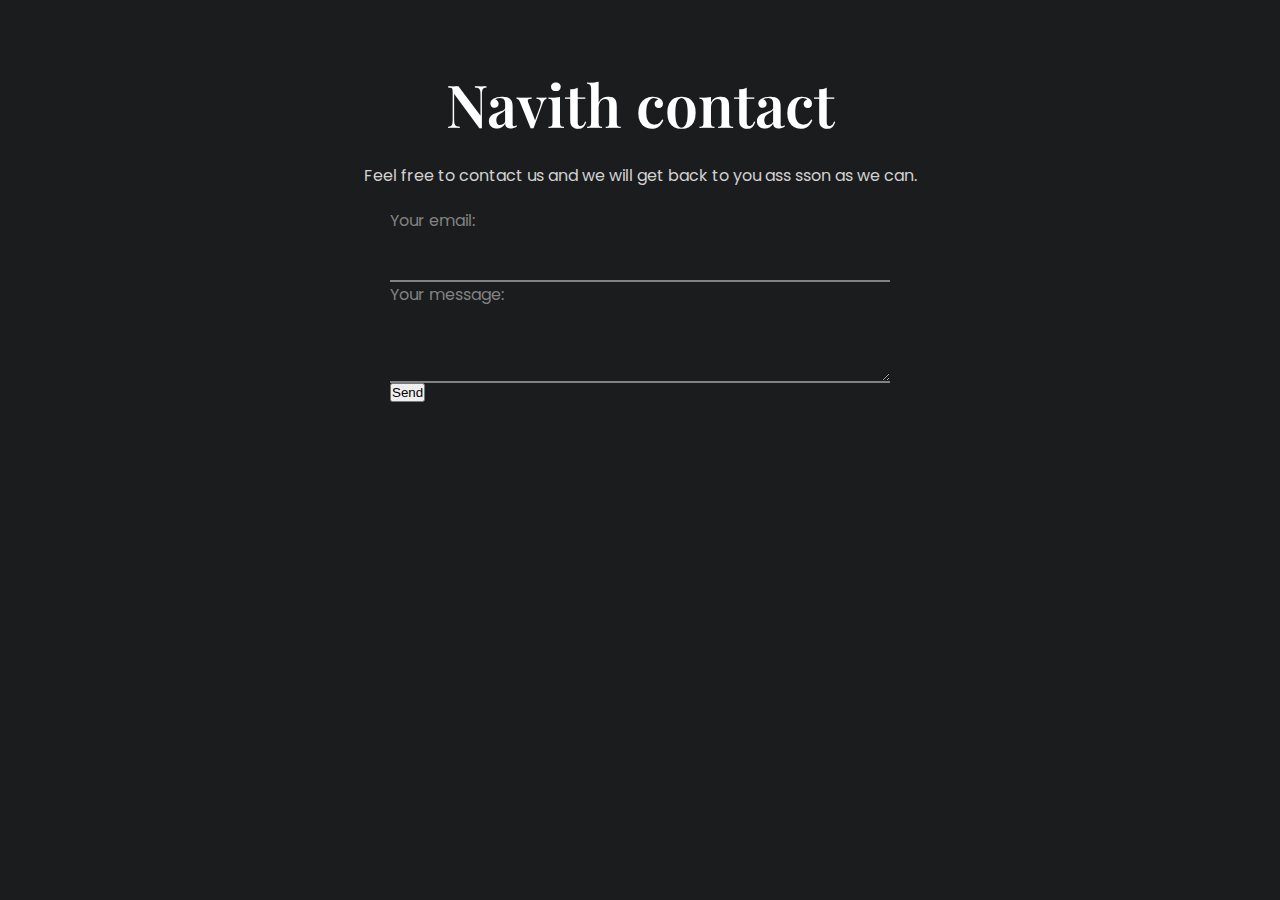
<file: contact.html>
<!DOCTYPE html>
<html lang="en">
<head>
    <meta charset="UTF-8">
    <meta http-equiv="X-UA-Compatible" content="IE=edge">
    <meta name="viewport" content="width=device-width, initial-scale=1.0">
    <title>Contact form</title>
    <link href="https://fonts.googleapis.com/css2?family=Playfair+Display:wght@600&family=Poppins&display=swap" rel="stylesheet">
    <link rel="stylesheet" href="styless.css">
</head>
<body>
    <div class="container">
        <h1>Navith contact</h1>
        <p>Feel free to contact us and we will get back to you ass sson as we can.</p>
        <form
  action="https://formspree.io/f/mgegozal"
  method="POST"
>
  <label>
    Your email:
    <input type="email" name="email">
  </label>
  <label>
    Your message:
    <textarea name="message"></textarea>
  </label>
  <!-- your other form fields go here -->
  <button type="submit">Send</button>
</form>
    </div>
</body>
</html>
</file>
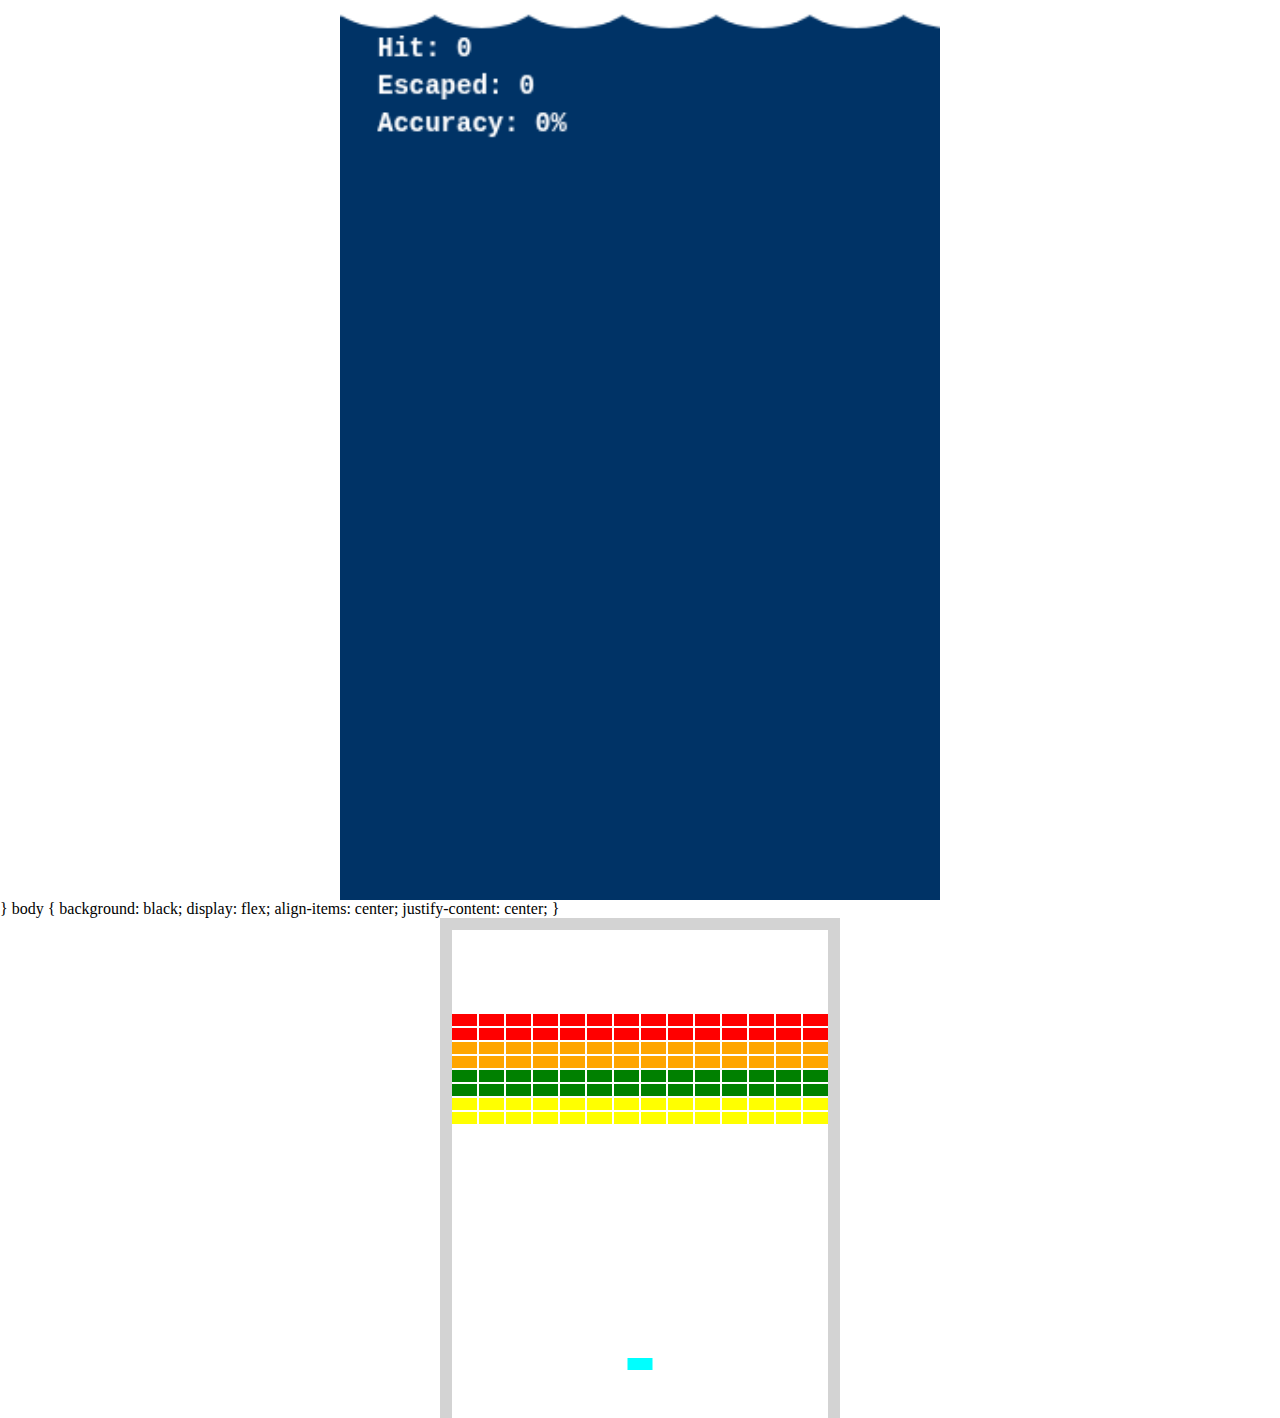
<file: game.html>
<!DOCTYPE html>
<html>
<head>
  <title>Basic Breakout HTML Game</title>
  <meta charset="UTF-8">
  <style>
  html, body {
    height: 100%;
    margin: 0;<!DOCTYPE HTML>
<html lang="en">
<head>
<meta name="viewport" content="width=device-width, 
    user-scalable=no, initial-scale=1, maximum-scale=1, user-scalable=0" />
<meta name="apple-mobile-web-app-capable" content="yes" />
<meta name="apple-mobile-web-app-status-bar-style" content="black-translucent" />

<style type="text/css">
body { margin: 0; padding: 0; background: #000;}
canvas { display: block; margin: 0 auto; background: #fff; }
</style>

</head>

<body>
<canvas></canvas>
<script>

// http://paulirish.com/2011/requestanimationframe-for-smart-animating
// shim layer with setTimeout fallback
window.requestAnimFrame = (function(){
  return  window.requestAnimationFrame       || 
          window.webkitRequestAnimationFrame || 
          window.mozRequestAnimationFrame    || 
          window.oRequestAnimationFrame      || 
          window.msRequestAnimationFrame     || 
          function( callback ){
            window.setTimeout(callback, 1000 / 60);
          };
})();

// namespace our game
var POP = {

    // set up some inital values
    WIDTH: 320, 
    HEIGHT:  480, 
    scale:  1,
    // the position of the canvas
    // in relation to the screen
    offset: {top: 0, left: 0},
    // store all bubble, touches, particles etc
    entities: [],
    // the amount of game ticks until
    // we spawn a bubble
    nextBubble: 100,
    // for tracking player's progress
    score: {
        taps: 0,
        hit: 0,
        escaped: 0,
        accuracy: 0
    },
    // we'll set the rest of these
    // in the init function
    RATIO:  null,
    currentWidth:  null,
    currentHeight:  null,
    canvas: null,
    ctx:  null,
    ua:  null,
    android: null,
    ios:  null,

    init: function() {
   
        // the proportion of width to height
        POP.RATIO = POP.WIDTH / POP.HEIGHT;
        // these will change when the screen is resize
        POP.currentWidth = POP.WIDTH;
        POP.currentHeight = POP.HEIGHT;
        // this is our canvas element
        POP.canvas = document.getElementsByTagName('canvas')[0];
        // it's important to set this
        // otherwise the browser will
        // default to 320x200
        POP.canvas.width = POP.WIDTH;
        POP.canvas.height = POP.HEIGHT;
        // the canvas context allows us to 
        // interact with the canvas api
        POP.ctx = POP.canvas.getContext('2d');
        // we need to sniff out android & ios
        // so we can hide the address bar in
        // our resize function
        POP.ua = navigator.userAgent.toLowerCase();
        POP.android = POP.ua.indexOf('android') > -1 ? true : false;
        POP.ios = ( POP.ua.indexOf('iphone') > -1 || POP.ua.indexOf('ipad') > -1  ) ? true : false;

        // set up our wave effect
        // basically, a series of overlapping circles
        // across the top of screen
        POP.wave = {
            x: -25, // x coord of first circle
            y: -40, // y coord of first circle
            r: 50, // circle radius
            time: 0, // we'll use this in calculating the sine wave
            offset: 0 // this will be the sine wave offset
        }; 
        // calculate how many circles we need to 
        // cover the screen width
        POP.wave.total = Math.ceil(POP.WIDTH / POP.wave.r) + 1;

        // listen for clicks
        window.addEventListener('click', function(e) {
            e.preventDefault();
            POP.Input.set(e);
        }, false);

        // listen for touches
        window.addEventListener('touchstart', function(e) {
            e.preventDefault();
            // the event object has an array
            // called touches, we just want
            // the first touch
            POP.Input.set(e.touches[0]);
        }, false);
        window.addEventListener('touchmove', function(e) {
            // we're not interested in this
            // but prevent default behaviour
            // so the screen doesn't scroll
            // or zoom
            e.preventDefault();
        }, false);
        window.addEventListener('touchend', function(e) {
            // as above
            e.preventDefault();
        }, false);

        // we're ready to resize
        POP.resize();

        POP.loop();

    },


    resize: function() {
    
        POP.currentHeight = window.innerHeight;
        // resize the width in proportion
        // to the new height
        POP.currentWidth = POP.currentHeight * POP.RATIO;

        // this will create some extra space on the
        // page, allowing us to scroll pass
        // the address bar, and thus hide it.
        if (POP.android || POP.ios) {
            document.body.style.height = (window.innerHeight + 50) + 'px';
        }

        // set the new canvas style width & height
        // note: our canvas is still 320x480 but
        // we're essentially scaling it with CSS
        POP.canvas.style.width = POP.currentWidth + 'px';
        POP.canvas.style.height = POP.currentHeight + 'px';

        // the amount by which the css resized canvas
        // is different to the actual (480x320) size.
        POP.scale = POP.currentWidth / POP.WIDTH;
        // position of canvas in relation to
        // the screen
        POP.offset.top = POP.canvas.offsetTop;
        POP.offset.left = POP.canvas.offsetLeft;

        // we use a timeout here as some mobile
        // browsers won't scroll if there is not
        // a small delay
        window.setTimeout(function() {
                window.scrollTo(0,1);
        }, 1);
    },

    // this is where all entities will be moved
    // and checked for collisions etc
    update: function() {
        var i,
            checkCollision = false; // we only need to check for a collision
                                // if the user tapped on this game tick
 

        // decrease our nextBubble counter
        POP.nextBubble -= 1;
        // if the counter is less than zero
        if (POP.nextBubble < 0) {
            // put a new instance of bubble into our entities array
            POP.entities.push(new POP.Bubble());
            // reset the counter with a random value
            POP.nextBubble = ( Math.random() * 100 ) + 100;
        }

        // spawn a new instance of Touch
        // if the user has tapped the screen
        if (POP.Input.tapped) {
            // keep track of taps; needed to 
            // calculate accuracy
            POP.score.taps += 1;
            // add a new touch
            POP.entities.push(new POP.Touch(POP.Input.x, POP.Input.y));
            // set tapped back to false
            // to avoid spawning a new touch
            // in the next cycle
            POP.Input.tapped = false;
            checkCollision = true;
        }

        // cycle through all entities and update as necessary
        for (i = 0; i < POP.entities.length; i += 1) {
            POP.entities[i].update();

            if (POP.entities[i].type === 'bubble' && checkCollision) {
                hit = POP.collides(POP.entities[i], 
                                    {x: POP.Input.x, y: POP.Input.y, r: 7});
                if (hit) {
                    // spawn an exposion
                    for (var n = 0; n < 5; n +=1 ) {
                        POP.entities.push(new POP.Particle(
                            POP.entities[i].x, 
                            POP.entities[i].y, 
                            2, 
                            // random opacity to spice it up a bit
                            'rgba(255,255,255,'+Math.random()*1+')'
                        )); 
                    }
                    POP.score.hit += 1;
                }

                POP.entities[i].remove = hit;
            }

            // delete from array if remove property
            // flag is set to true
            if (POP.entities[i].remove) {
                POP.entities.splice(i, 1);
            }
        }

        // update wave offset
        // feel free to play with these values for
        // either slower or faster waves
        POP.wave.time = new Date().getTime() * 0.002;
        POP.wave.offset = Math.sin(POP.wave.time * 0.8) * 5;

        // calculate accuracy
        POP.score.accuracy = (POP.score.hit / POP.score.taps) * 100;
        POP.score.accuracy = isNaN(POP.score.accuracy) ?
            0 :
            ~~(POP.score.accuracy); // a handy way to round floats

    },


    // this is where we draw all the entities
    render: function() {

        var i;


        POP.Draw.rect(0, 0, POP.WIDTH, POP.HEIGHT, '#036');

        // display snazzy wave effect
        for (i = 0; i < POP.wave.total; i++) {

            POP.Draw.circle(
                        POP.wave.x + POP.wave.offset +  (i * POP.wave.r), 
                        POP.wave.y,
                        POP.wave.r, 
                        '#fff'); 
        }

            // cycle through all entities and render to canvas
            for (i = 0; i < POP.entities.length; i += 1) {
                POP.entities[i].render();
        }

        // display scores
        POP.Draw.text('Hit: ' + POP.score.hit, 20, 30, 14, '#fff');
        POP.Draw.text('Escaped: ' + POP.score.escaped, 20, 50, 14, '#fff');
        POP.Draw.text('Accuracy: ' + POP.score.accuracy + '%', 20, 70, 14, '#fff');

    },


    // the actual loop
    // requests animation frame
    // then proceeds to update
    // and render
    loop: function() {

        requestAnimFrame( POP.loop );

        POP.update();
        POP.render();
    }


};

// checks if two entties are touching
POP.collides = function(a, b) {

        var distance_squared = ( ((a.x - b.x) * (a.x - b.x)) + 
                                ((a.y - b.y) * (a.y - b.y)));

        var radii_squared = (a.r + b.r) * (a.r + b.r);

        if (distance_squared < radii_squared) {
            return true;
        } else {
            return false;
        }
};


// abstracts various canvas operations into
// standalone functions
POP.Draw = {

    clear: function() {
        POP.ctx.clearRect(0, 0, POP.WIDTH, POP.HEIGHT);
    },


    rect: function(x, y, w, h, col) {
        POP.ctx.fillStyle = col;
        POP.ctx.fillRect(x, y, w, h);
    },

    circle: function(x, y, r, col) {
        POP.ctx.fillStyle = col;
        POP.ctx.beginPath();
        POP.ctx.arc(x + 5, y + 5, r, 0,  Math.PI * 2, true);
        POP.ctx.closePath();
        POP.ctx.fill();
    },


    text: function(string, x, y, size, col) {
        POP.ctx.font = 'bold '+size+'px Monospace';
        POP.ctx.fillStyle = col;
        POP.ctx.fillText(string, x, y);
    }

};



POP.Input = {

    x: 0,
    y: 0,
    tapped :false,

    set: function(data) {
        this.x = (data.pageX - POP.offset.left) / POP.scale;
        this.y = (data.pageY - POP.offset.top) / POP.scale;
        this.tapped = true;

    }

};

POP.Touch = function(x, y) {

    this.type = 'touch';    // we'll need this later
    this.x = x;             // the x coordinate
    this.y = y;             // the y coordinate
    this.r = 5;             // the radius
    this.opacity = 1;       // inital opacity. the dot will fade out
    this.fade = 0.05;       // amount by which to fade on each game tick
    // this.remove = false;    // flag for removing this entity. POP.update
                            // will take care of this

    this.update = function() {
        // reduct the opacity accordingly
        this.opacity -= this.fade; 
        // if opacity if 0 or less, flag for removal
        this.remove = (this.opacity < 0) ? true : false;
    };

    this.render = function() {
        POP.Draw.circle(this.x, this.y, this.r, 'rgba(255,0,0,'+this.opacity+')');
    };

};

POP.Bubble = function() {

    this.type = 'bubble';
    this.r = (Math.random() * 20) + 10;
    this.speed = (Math.random() * 3) + 1;
 
    this.x = (Math.random() * (POP.WIDTH) - this.r);
    this.y = POP.HEIGHT + (Math.random() * 100) + 100;

    // the amount by which the bubble
    // will move from side to side
    this.waveSize = 5 + this.r;
    // we need to remember the original
    // x position for our sine wave calculation
    this.xConstant = this.x;

    this.remove = false;


    this.update = function() {

        // a sine wave is commonly a function of time
        var time = new Date().getTime() * 0.002;

        this.y -= this.speed;
        // the x coord to follow a sine wave
        this.x = this.waveSize * Math.sin(time) + this.xConstant;

        // if offscreen flag for removal
        if (this.y < -10) {
            POP.score.escaped += 1; // update score
            this.remove = true;
        }

    };

    this.render = function() {

        POP.Draw.circle(this.x, this.y, this.r, 'rgba(255,255,255,1)');
    };

};

POP.Particle = function(x, y,r, col) {

    this.x = x;
    this.y = y;
    this.r = r;
    this.col = col;

    // determines whether particle will
    // travel to the right of left
    // 50% chance of either happening
    this.dir = (Math.random() * 2 > 1) ? 1 : -1;

    // random values so particles do no
    // travel at the same speeds
    this.vx = ~~(Math.random() * 4) * this.dir;
    this.vy = ~~(Math.random() * 7);

    this.remove = false;

    this.update = function() {

        // update coordinates
        this.x += this.vx;
        this.y += this.vy;

        // increase velocity so particle
        // accelerates off screen
        this.vx *= 0.99;
        this.vy *= 0.99;

        // adding this negative amount to the
        // y velocity exerts an upward pull on
        // the particle, as if drawn to the
        // surface
        this.vy -= 0.25;

        // offscreen
        if (this.y < 0) {
            this.remove = true;
        }

    };


    this.render = function() {
        POP.Draw.circle(this.x, this.y, this.r, this.col);
    };

};

window.addEventListener('load', POP.init, false);
window.addEventListener('resize', POP.resize, false);

</script>


</body>
</html>

  }

  body {
    background: black;
    display: flex;
    align-items: center;
    justify-content: center;
  }
  </style>
</head>
<body>
<canvas width="400" height="500" id="game"></canvas>
<script>
const canvas = document.getElementById('game');
const context = canvas.getContext('2d');

// each row is 14 bricks long. the level consists of 6 blank rows then 8 rows
// of 4 colors: red, orange, green, and yellow
const level1 = [
  [],
  [],
  [],
  [],
  [],
  [],
  ['R','R','R','R','R','R','R','R','R','R','R','R','R','R'],
  ['R','R','R','R','R','R','R','R','R','R','R','R','R','R'],
  ['O','O','O','O','O','O','O','O','O','O','O','O','O','O'],
  ['O','O','O','O','O','O','O','O','O','O','O','O','O','O'],
  ['G','G','G','G','G','G','G','G','G','G','G','G','G','G'],
  ['G','G','G','G','G','G','G','G','G','G','G','G','G','G'],
  ['Y','Y','Y','Y','Y','Y','Y','Y','Y','Y','Y','Y','Y','Y'],
  ['Y','Y','Y','Y','Y','Y','Y','Y','Y','Y','Y','Y','Y','Y']
];

// create a mapping between color short code (R, O, G, Y) and color name
const colorMap = {
  'R': 'red',
  'O': 'orange',
  'G': 'green',
  'Y': 'yellow'
};

// use a 2px gap between each brick
const brickGap = 2;
const brickWidth = 25;
const brickHeight = 12;

// the wall width takes up the remaining space of the canvas width. with 14 bricks
// and 13 2px gaps between them, thats: 400 - (14 * 25 + 2 * 13) = 24px. so each
// wall will be 12px
const wallSize = 12;
const bricks = [];

// create the level by looping over each row and column in the level1 array
// and creating an object with the bricks position (x, y) and color
for (let row = 0; row < level1.length; row++) {
  for (let col = 0; col < level1[row].length; col++) {
    const colorCode = level1[row][col];

    bricks.push({
      x: wallSize + (brickWidth + brickGap) * col,
      y: wallSize + (brickHeight + brickGap) * row,
      color: colorMap[colorCode],
      width: brickWidth,
      height: brickHeight
    });
  }
}

const paddle = {
  // place the paddle horizontally in the middle of the screen
  x: canvas.width / 2 - brickWidth / 2,
  y: 440,
  width: brickWidth,
  height: brickHeight,

  // paddle x velocity
  dx: 0
};

const ball = {
  x: 130,
  y: 260,
  width: 5,
  height: 5,

  // how fast the ball should go in either the x or y direction
  speed: 2,

  // ball velocity
  dx: 0,
  dy: 0
};

// check for collision between two objects using axis-aligned bounding box (AABB)
// @see https://developer.mozilla.org/en-US/docs/Games/Techniques/2D_collision_detection
function collides(obj1, obj2) {
  return obj1.x < obj2.x + obj2.width &&
         obj1.x + obj1.width > obj2.x &&
         obj1.y < obj2.y + obj2.height &&
         obj1.y + obj1.height > obj2.y;
}

// game loop
function loop() {
  requestAnimationFrame(loop);
  context.clearRect(0,0,canvas.width,canvas.height);

  // move paddle by it's velocity
  paddle.x += paddle.dx;

  // prevent paddle from going through walls
  if (paddle.x < wallSize) {
    paddle.x = wallSize
  }
  else if (paddle.x + brickWidth > canvas.width - wallSize) {
    paddle.x = canvas.width - wallSize - brickWidth;
  }

  // move ball by it's velocity
  ball.x += ball.dx;
  ball.y += ball.dy;

  // prevent ball from going through walls by changing its velocity
  // left & right walls
  if (ball.x < wallSize) {
    ball.x = wallSize;
    ball.dx *= -1;
  }
  else if (ball.x + ball.width > canvas.width - wallSize) {
    ball.x = canvas.width - wallSize - ball.width;
    ball.dx *= -1;
  }
  // top wall
  if (ball.y < wallSize) {
    ball.y = wallSize;
    ball.dy *= -1;
  }

  // reset ball if it goes below the screen
  if (ball.y > canvas.height) {
    ball.x = 130;
    ball.y = 260;
    ball.dx = 0;
    ball.dy = 0;
  }

  // check to see if ball collides with paddle. if they do change y velocity
  if (collides(ball, paddle)) {
    ball.dy *= -1;

    // move ball above the paddle otherwise the collision will happen again
    // in the next frame
    ball.y = paddle.y - ball.height;
  }

  // check to see if ball collides with a brick. if it does, remove the brick
  // and change the ball velocity based on the side the brick was hit on
  for (let i = 0; i < bricks.length; i++) {
    const brick = bricks[i];

    if (collides(ball, brick)) {
      // remove brick from the bricks array
      bricks.splice(i, 1);

      // ball is above or below the brick, change y velocity
      // account for the balls speed since it will be inside the brick when it
      // collides
      if (ball.y + ball.height - ball.speed <= brick.y ||
          ball.y >= brick.y + brick.height - ball.speed) {
        ball.dy *= -1;
      }
      // ball is on either side of the brick, change x velocity
      else {
        ball.dx *= -1;
      }

      break;
    }
  }

  // draw walls
  context.fillStyle = 'lightgrey';
  context.fillRect(0, 0, canvas.width, wallSize);
  context.fillRect(0, 0, wallSize, canvas.height);
  context.fillRect(canvas.width - wallSize, 0, wallSize, canvas.height);

  // draw ball if it's moving
  if (ball.dx || ball.dy) {
    context.fillRect(ball.x, ball.y, ball.width, ball.height);
  }

  // draw bricks
  bricks.forEach(function(brick) {
    context.fillStyle = brick.color;
    context.fillRect(brick.x, brick.y, brick.width, brick.height);
  });

  // draw paddle
  context.fillStyle = 'cyan';
  context.fillRect(paddle.x, paddle.y, paddle.width, paddle.height);
}

// listen to keyboard events to move the paddle
document.addEventListener('keydown', function(e) {
  // left arrow key
  if (e.which === 37) {
    paddle.dx = -3;
  }
  // right arrow key
  else if (e.which === 39) {
    paddle.dx = 3;
  }

  // space key
  // if they ball is not moving, we can launch the ball using the space key. ball
  // will move towards the bottom right to start
  if (ball.dx === 0 && ball.dy === 0 && e.which === 32) {
    ball.dx = ball.speed;
    ball.dy = ball.speed;
  }
});

// listen to keyboard events to stop the paddle if key is released
document.addEventListener('keyup', function(e) {
  if (e.which === 37 || e.which === 39) {
    paddle.dx = 0;
  }
});

// start the game
requestAnimationFrame(loop);
</script>
</body>
</html>
</file>
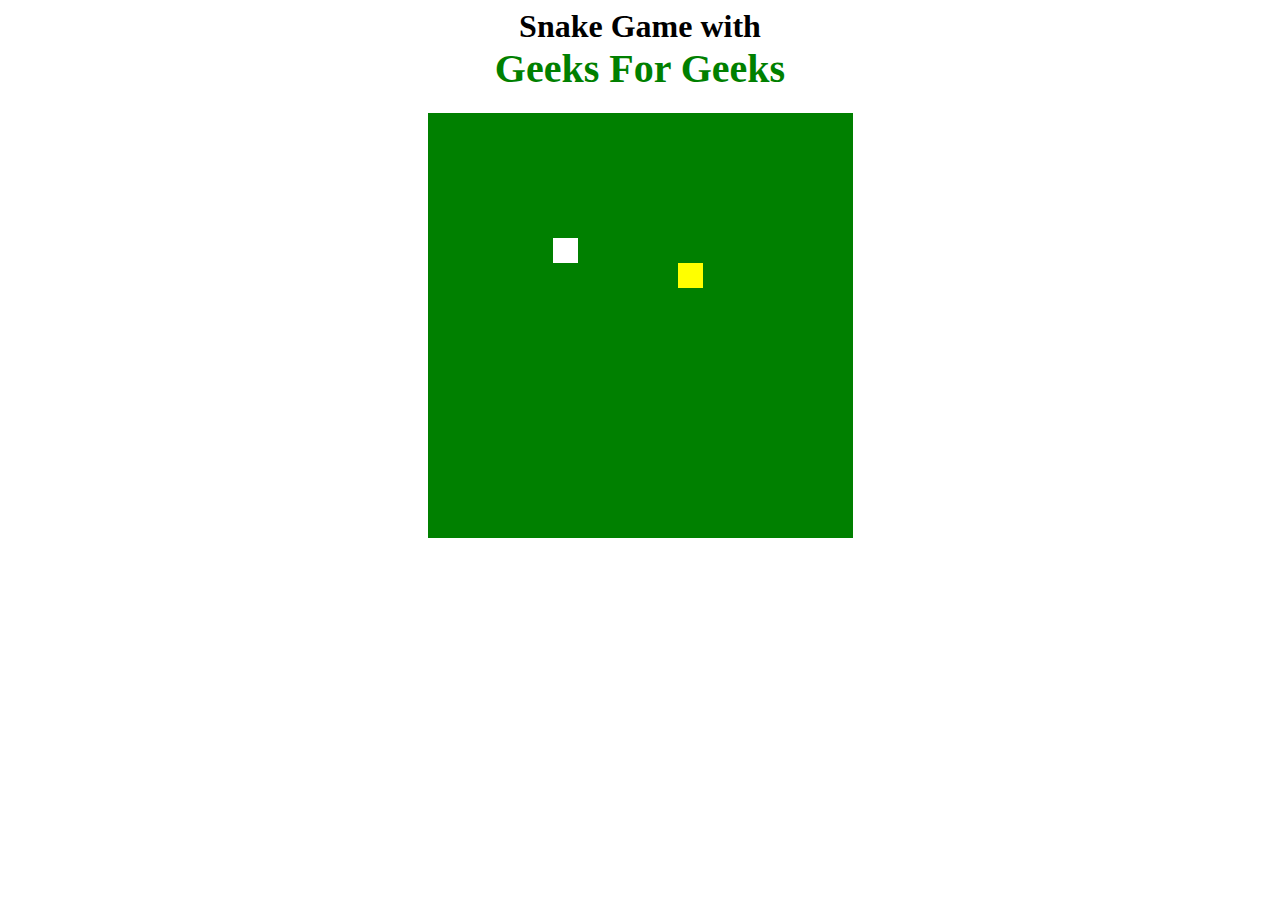
<file: home.html>
<html>
 
<head>
    <meta charset="UTF-8">
    <meta name="viewport",
          content="width=device-width, initial-scale=1.0">
    <title>Snake Game with GFG</title>
    <link rel="stylesheet" href="home.css">
    <script src="home.js"></script>
</head>
 
<body>
    <h1>Snake Game with
          <div class="geeks">Geeks For Geeks</div>
    </h1>
    <canvas id="board"></canvas>
</body>
 
</html>
</file>
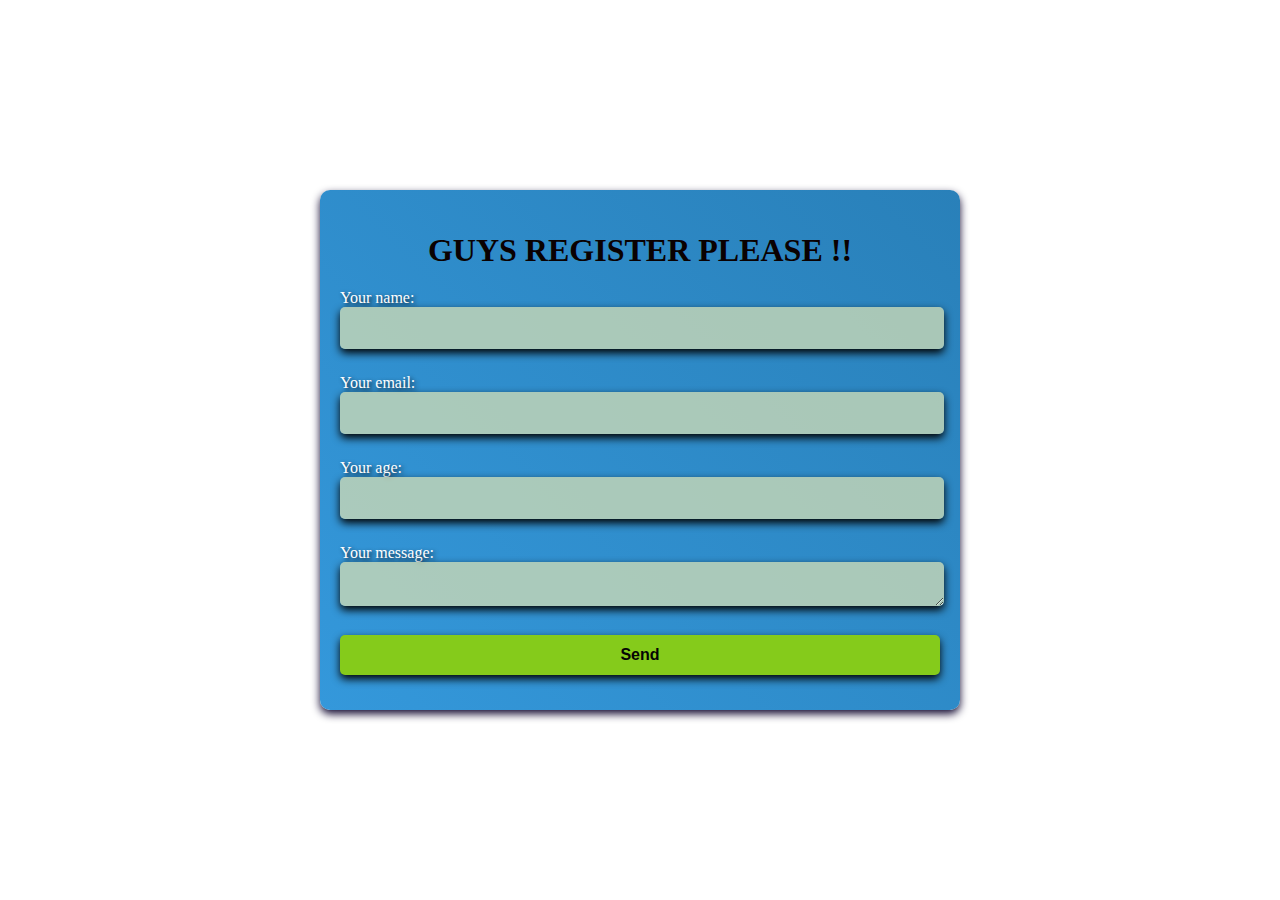
<file: navcon.html>
<!DOCTYPE html>
<html lang="en">
<head>
  <meta charset="UTF-8">
  <meta name="viewport" content="width=device-width, initial-scale=1.0">
  <style>
    body {
      background-image: url("https://wallpapers.com/images/high/terraformed-moon-live-4k-uhd-36vmjjm6fxofxzxe.webp");
      display: flex;
      justify-content: center;
      align-items: center;
      height: 100vh;
      margin: 0;
      animation: shake 5s infinite; /* Shake animation */
    }

    @keyframes shake {
      0%, 100% {
        transform: translateX(0);
      }
      10%, 30%, 50%, 70%, 90% {
        transform: translateX(-5px);
      }
      20%, 40%, 60%, 80% {
        transform: translateX(5px);
      }
    }

    form {
      background: linear-gradient(45deg, #3498db, #2980b9);
      padding: 20px;
      border-radius: 10px;
      box-shadow: 0 4px 8px rgba(19, 10, 50, 50);
      max-width: 600px; /* Increased maximum width for larger screens */
      width: 100%;
    }

    h1 {
      text-align: center;
      color: #0a0101;
      margin-bottom: 20px;
    }

    label {
      display: block;
      margin-bottom: 10px;
      text-shadow: 2px 2px 4px rgba(0, 0, 0, 0.8);
      color: #fff;
    }

    input,
    textarea,
    button {
      width: 100%;
      height: 40px;
      font-weight: 700;
      margin-bottom: 15px;
      box-sizing: 20px;
      border: none;
      border-radius: 5px;
      box-shadow: 0 4px 8px rgba(0, 0, 0, 50);
      font-size: 16px;
    }

    input,
    textarea {
      background-color: rgba(201, 216, 181, 0.8);
    }

    button {
      background-color: #85cb1b;
      color: #060404;
      cursor: pointer;
      transition: background-color 0.3s ease;
    }

    button:hover {
      background-color: #27ae60;
    }

    @media (max-width: 600px) {
      form {
        transform: none; /* Remove rotation on small screens */
      }
    }
  </style>
</head>
<body>

  <!-- modify this form HTML and place wherever you want your form -->
  <form action="https://formspree.io/f/mgegozal" method="POST">
    <h1>GUYS REGISTER PLEASE !!</h1>
    <label>Your name: <input type="text" name="name"></label>
    <label>Your email: <input type="email" name="email"></label>
    <label>Your age: <input type="text" name="age"></label>
    <label>Your message: <textarea name="message"></textarea></label>
    <button type="submit">Send</button>
  </form>

</body>
</html>
</file>
<file: styless.css>
* {
    margin: 0;
    padding: 0;
    box-sizing: border-box;
}

body {
    background: #1b1c1e;
    text-align: center;
}

h1 {
    font-family: 'Playfair Display',
        serif;
    font-size: 59px;
    color: white;
    font-weight: 600;
    padding-bottom: 20px;
}

p {
    color: #d2d2d2;
}

p,
input,
textarea,
label {
    font-family: 'Poppins',
        sans-serif;
}

.container {
    max-width: 1320px;
    margin: 0 auto;
    padding: 5%;
}

form {
    max-width: 500px;
    margin: 0 auto;
    text-align: left;
    padding: 20px 0;
}

input,
textarea,
label {
    display: block;
    margin: 0 auto;
    width: 100%;
    color: #828282;
}

input,
textarea {
    background-color: transparent;
    border: 0;
    border-bottom: 2px solid #828282;
}

input[type=submit] {
    background-color: #545557;
    padding: 15px 0;
    color: white;
    font-size: 18px;
    border-bottom: none;
    margin-top: 30px;
    cursor: pointer;
    transition: all .3s ease;
}

input[type=submit]:hover {
    background: #FFF;
    color: #1b1c1e;
}

input,
textarea {
    color: white;
    font-size: 18px;
    padding: 10px;
}

input:focus,
textarea:focus {
    outline: 1px solid #828282;
}

a {
    color: #828282;
    font-style: italic;
}

a:hover {
    color: #fff;
}
</file>
<file: home.css>
body {
    text-align: center;
}
.geeks {
    font-size: 40px;
    font-weight: bold;
    color: green;
}
</file>
